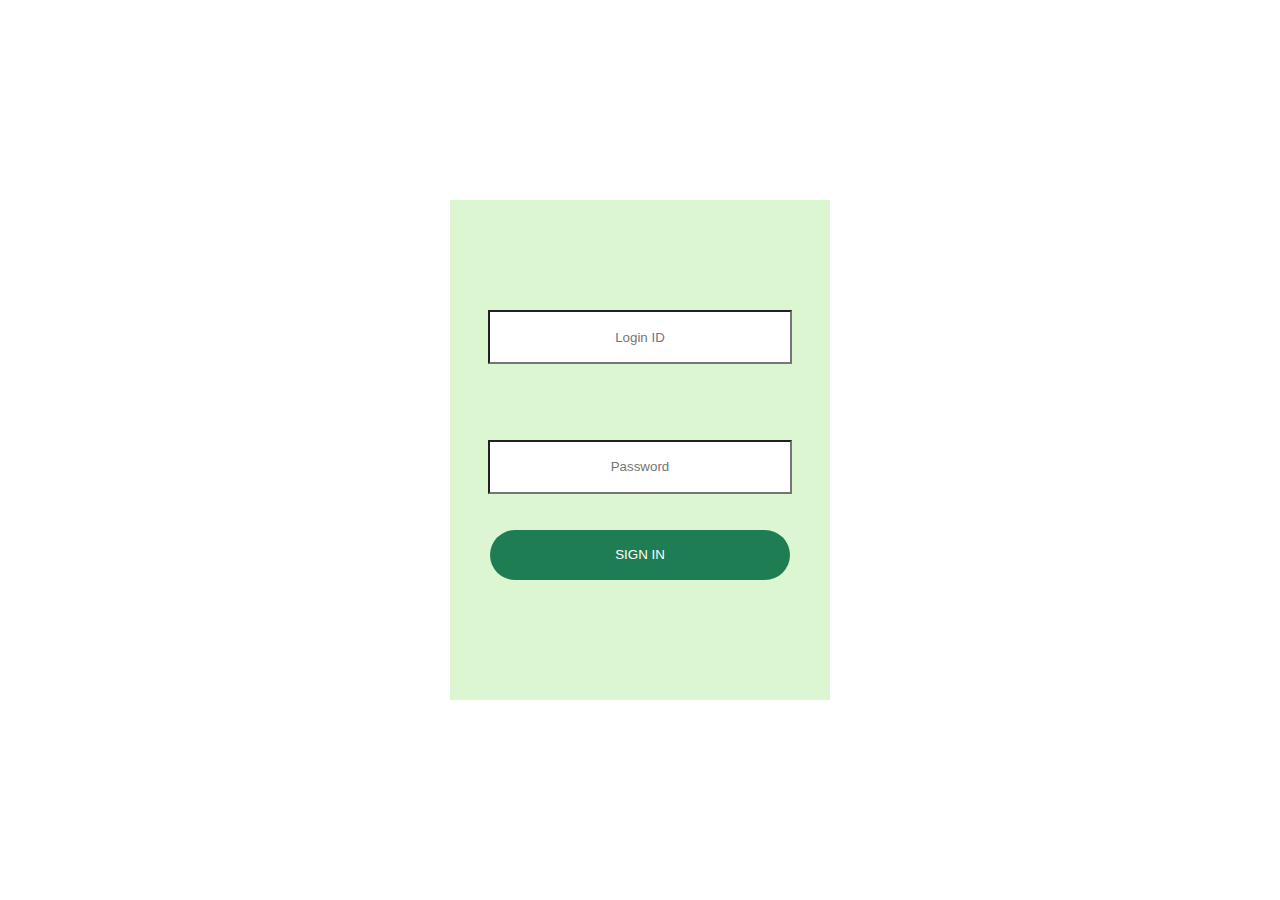
<file: index.html>
<!DOCTYPE html>
<html lang="en">
<head>
    <meta charset="UTF-8">
    <meta name="viewport" content="width=device-width, initial-scale=1.0">
    <title>login and password</title>
    <link rel="stylesheet" href="style.css">
</head>
<body>
    <div class="container">
        <div id="login">
        <input type="email" class="loginId" id="loginId" placeholder="Login ID"><br><br>
        <input type="password" id="password" placeholder="Password"><br><br>
        <button id="submit">SIGN IN</button>
        <p id="message"></p>
        </div>
    </div>
    <script src="script.js"></script>
</body>
</html>
</file>
<file: style.css>
*{
    margin: 0;
    padding: 0;
}
body{
    display: flex;
    justify-content: center;
    align-items: center;
    height: 100vh;
}
.container{
    background-color:#DDF6D2;
    width: 380px;
    height: 500px;
   display: flex;
    justify-content: center;
    align-items: center;
}
#login{
     display: flex;
    justify-content: center;
    align-items: center;
    flex-direction: column;
    /*background-color:  grey;*/
}
input{
    text-align: center;
    width: 300px;
    height: 50px;
    border-width: 2px;
    margin-top: 13%;
}
button{
    width: 300px;
    height: 50px;
    border: none;
    border-radius: 30px;
    background-color:#1F7D53;
    color: white;
    cursor: pointer;
}
#message{
    margin-top: 50px;
}
</file>
